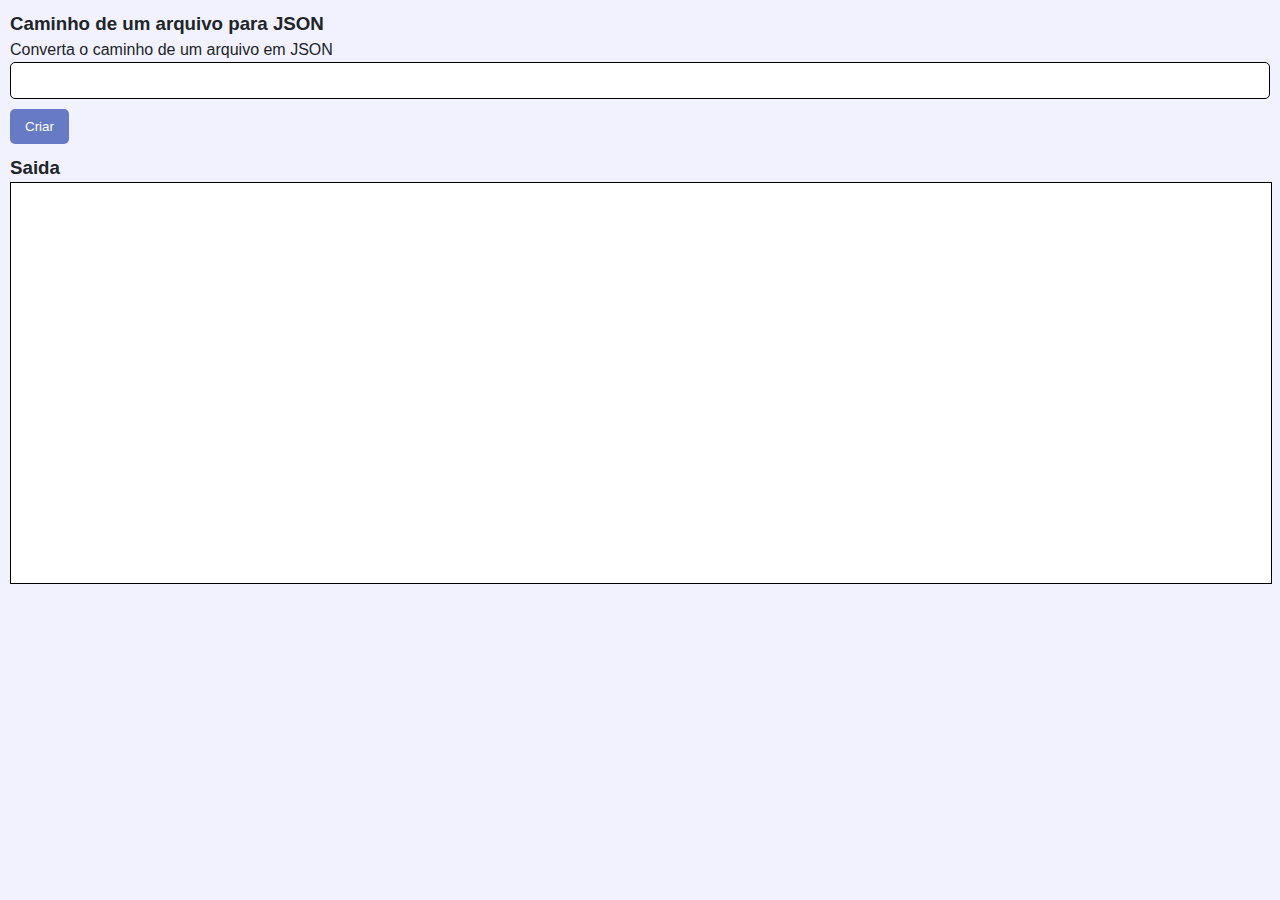
<file: index.html>
<!DOCTYPE html>
<html lang="en">

<head>
    <meta charset="UTF-8">
    <meta name="viewport" content="width=device-width, initial-scale=1.0">
    <link rel="stylesheet" href="style.css">
    <title>Document</title>
</head>

<body>
    <div class="conteudo">
        <div>
            <h3>Caminho de um arquivo para JSON</h3>
            <p>Converta o caminho de um arquivo em JSON</p>
            <div>
                <div>
                    <input class="input" type="text">
                </div>
                <div class="mt-1">
                    <button onclick="geraJSON()" class="btn btn-azul">Criar</button>
                </div>
            </div>
        </div>
        <div class="mt-1">
            <div>
                <h3>Saida</h3>
            </div>
            <div>
                <div class="form textarea">

                </div>
            </div>
        </div>
    </div>
    <script src="hierarchicalJson.js"></script>
    <script>
        function geraJSON() {
            let caminho = document.querySelector('input').value
            let jsonHelper = new hierarchicalJson
            jsonHelper.pushPath(caminho)
            jsonHelper.creteDataObj()
            jsonHelper.createHierarchicalJson()
            document.querySelector('.textarea').innerHTML = ''
            document.querySelector('.textarea').innerHTML = '<pre>' +
                JSON.stringify(jsonHelper.date, null, '\t')
            '</pre>';
        }
    </script>
</body>

</html>
</file>
<file: style.css>
* {
    margin: 0;
    padding: 0;
}

body {
    margin: 0;
    font-family: -apple-system, BlinkMacSystemFont, "Segoe UI", Roboto, "Helvetica Neue", Arial, sans-serif, "Apple Color Emoji", "Segoe UI Emoji", "Segoe UI Symbol";
    font-size: 1rem;
    font-weight: 400;
    line-height: 1.5;
    color: #212529;
    text-align: left;
    background-color: #f2f2ff;
}

.conteudo {
    padding: 10px;
    box-sizing: border-box;
}

.input {
    display: block;
    width: 100%;
    border: none;
    outline: none;
    border: 1px solid #000;
    box-sizing: border-box;
    padding: 10px;
    border-radius: 5px;
}

.btn {
    display: block;
    border: none;
    outline: none;
    padding: 10px 15px;
    border-radius: 5px;
}

.btn-azul {
    background-color: #677BC4;
    color: #fff
}

.btn:hover {
    cursor: pointer;
}

.textarea {
    width: 100%;
    height: 400px;
    outline: none;
    resize: none;
    background-color: #fff;
    border: 1px solid #000;
    overflow-y: auto;
}

.mt-1 {
    margin-top: 10px;
}
</file>
